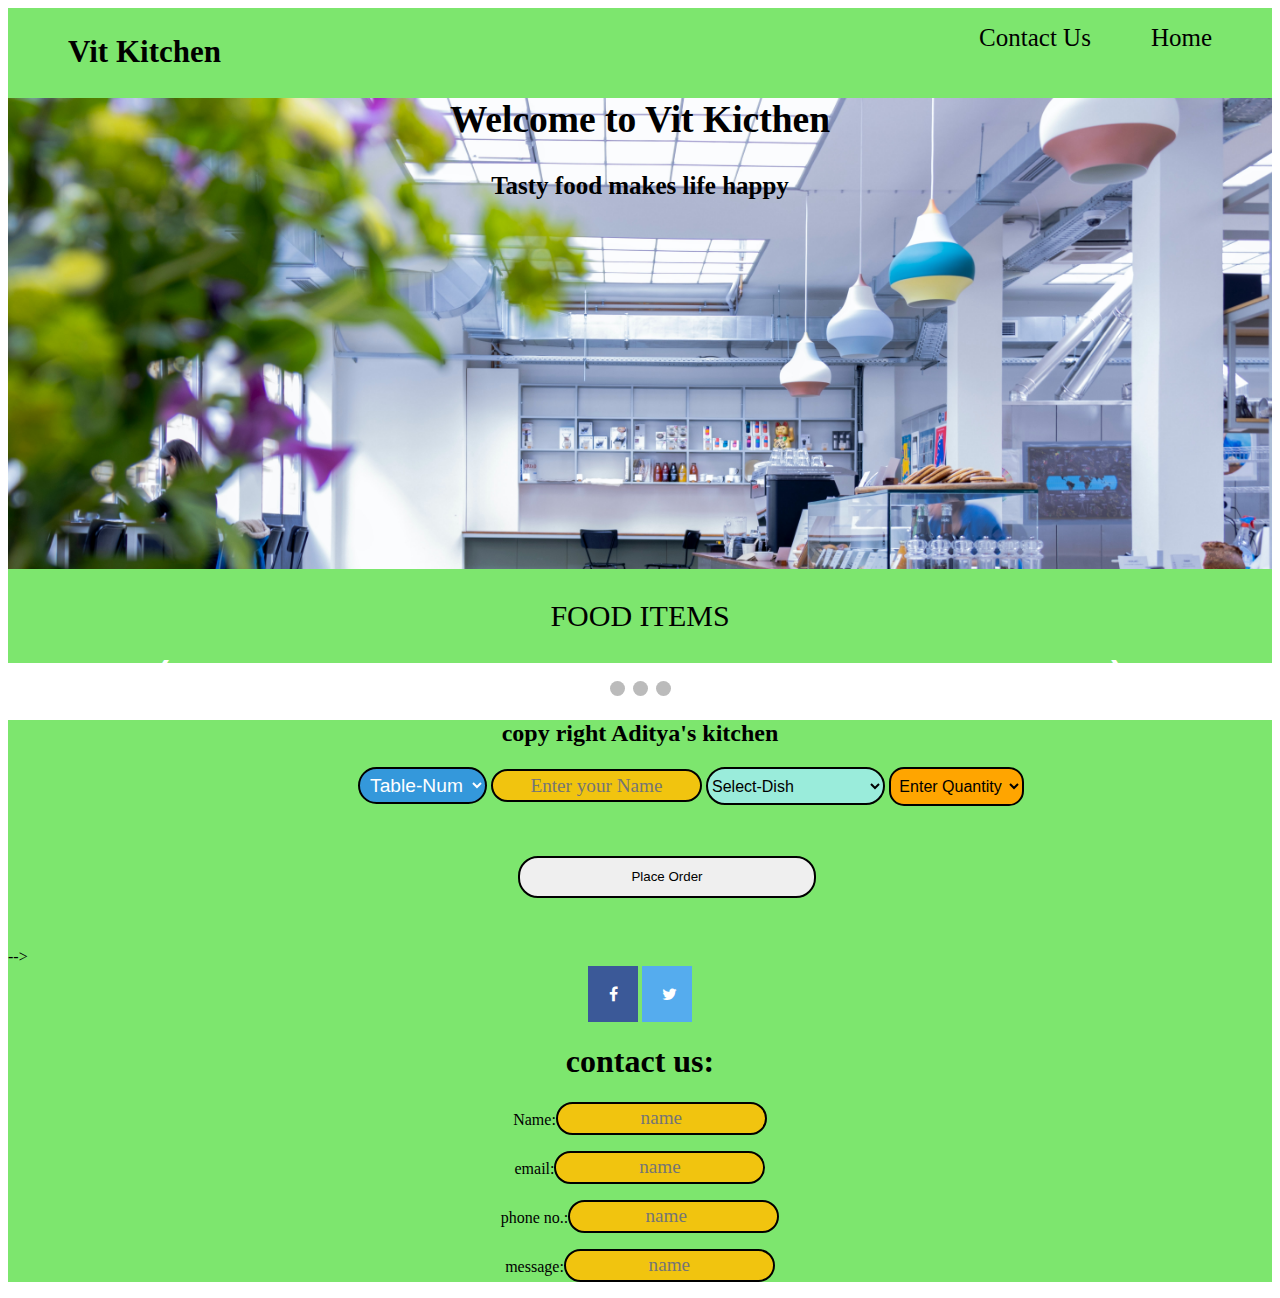
<file: index.html>
<!DOCTYPE html>
		<html>
		<head>
			<title>hotel website</title>
			<link rel="stylesheet" type="text/css" href="style.css">
		</head>
		<body>
		<div class="nav">	
			<div>
				<h2>Vit Kitchen</h2>
			</div>
			<div class="danger">
				<ul>
					<li>Home</li>
					<li>Contact Us</li>
					
				</ul>
			</div>
		</div>

				<div class="middle">
			     <center><h2>Welcome to Vit Kicthen</h2></center>
			     <p width="260px">
			     	
			     	<strong><center>Tasty food makes life happy</center></strong> 
			     </p>
			</div>
			<div class="name">
				<center>FOOD ITEMS </center>
			</div>
			 <!-- <div class="img"> 
				<div><img src="img/vegfood.jpg"  width="230px" height="200px">
				<h2>VEG FOOD</h2></div>
					
				<div><img src="img/nonveg.jpg"  width="230px" height="200px">
				<h2>NON VEG FOOD</h2> </div>

			    <div><img src="img/food2.jpg"  width="230px" height="200px">
			    <h2>PIZZA</h2></div>	
					
			</div> -->










<script  src="script.js"></script>
<!-- Slideshow container -->
<div class="slideshow-container">

  <!-- Full-width images with number and caption text -->
  <div class="mySlides fade">
    <div class="numbertext">1 / 3</div>
    <img src="img/vegfood.jpg" style="width:100%">
    <div class="text">Caption Text</div>
  </div>

  <div class="mySlides fade">
    <div class="numbertext">2 / 3</div>
    <img src="img/HALL.png" style="width:50% height:50%" >
    <div class="text">Caption Two</div>
  </div>

  <div class="mySlides fade">
    <div class="numbertext">3 / 3</div>
    <img src="img/nonveg.jpg" style="width:100%">
    <div class="text">Caption Three</div>
  </div>

  <!-- Next and previous buttons -->
  <a class="prev" onclick="plusSlides(-1)">&#10094;</a>
  <a class="next" onclick="plusSlides(1)">&#10095;</a>
</div>
<br>

<!-- The dots/circles -->
<div style="text-align:center">
  <span class="dot" onclick="currentSlide(1)"></span>
  <span class="dot" onclick="currentSlide(2)"></span>
  <span class="dot" onclick="currentSlide(3)"></span>
</div>










			
			<div class="footer" >
				<center><h2>copy right Aditya's kitchen	</h2></center>



<!-- Ordering Form -->
         <form action="/", class="container", method="POST">
            <div class="footer1">
                <div class="select-box">
                    
                                <select name="Tablenum" id="table"  >
                                    <option value="Table-Num">Table-Num</option>
                                    <option value="1">1</option>
                                    <option value="2">2</option>
                                    <option value="3">3</option>
                                </select>
                                
                                <input type="text", placeholder="Enter your Name", id="name", name="name">
        
        
                    <select name="order" id="order" placeholder="Select Your Dish">
                        <option value="Select-Dish">Select-Dish </option>
                        <option value="Veg Kolhapuri">Veg Kolhapuri -Rs 80/-</option>
                        <option value="Kaju Kari">Kaju Kari  -Rs 200/-</option>
                        <option value="Shev Puri ">Shev Puri  -Rs 80/-</option>
                        <option value="Panner Tikka">Panner Tikka  -Rs 120/-</option>
                    </select>


					<select id="quantity" name="quantity"  >
						<option value="Enter Quantity">Enter Quantity</option>
						<option value="1">1</option>
						<option value="2">2</option>
						<option value="3">3</option>
				
					</select>
        
                    
        
                </div>
        
                <button class="submit">Place Order</button>
        
            </div>
        
         </form> -->











			<center><!-- Add icon library -->
	<link rel="stylesheet" href="https://cdnjs.cloudflare.com/ajax/libs/font-awesome/4.7.0/css/font-awesome.min.css">

	<!-- Add font awesome icons -->
	<a href="#" class="fa fa-facebook"></a>
	<a href="#" class="fa fa-twitter"></a></center>
	<center><h1>contact us:</h1>
	
			<form>
				Name:<input type="name" name=""placeholder="name"><br><p>

				email:<input type="email" name="" placeholder="name"><br></p>
				<p>
				phone no.:<input type="number" name="" placeholder="name"><br></p>
				<p>
				message:<input type="text" name="" class="msg" placeholder="name"><br>
				</p>
			</form>
<p><p><p></p></p></p>

			</center>	
		</div>
			</body>
			</html>
</file>
<file: style.css>
.nav{
	height: 90px;
	width: 100%;
	background-color: #7de66e;
	float: left;

}
.nav h2{
	float: left;
	margin-left: 60px;
	font-size: 31px;

}
.nav ul li {
	float: right;
	display: inline-block; 
}
.nav ul li:hover{
	cursor: pointer;

}
ul li {
	display: inline-block;
	margin-right: 60px;
	font-size: 25px;
	}

.middle{
	clear: both;
	background-image: url(img/back.jpg) ;
	width: 100%;
	height: 471px;
	background-size: cover;
	font-size: 25px;
}

img{
	padding-left: 50px;
	margin: 20px;
	display :inline-block;
	padding-bottom: 30px;
	clear: both;
	
}
.img{
	display:flex ;
	flex-direction: row;
	
	/*text-align: center;*/
}
img:hover{

	/*padding:: 30px;*/
	/*margin: 10px;*/
	cursor: pointer;
}
.name1 h2{
	display: inline-block;
	padding-left: 50px;
	clear: both;

}
	
caption{
	margin-left:30px; 
}



.middle h1{
	background-color: white;
	color: black;
	padding: 10px
	font-size:30px;
	clear: both;

}
.name{
	padding: 30px;
	color: black;
	background-color: #7de66e;
	font-size: 30px


}
.footer{
	background-color: #7de66e;
	color: black;
	width: 100%;
	height: auto;
}

/* Style all font awesome icons */
.fa {
  padding: 20px;
  font-size: 30px;
  width: 50px;
  text-align: center;
  text-decoration: none;
}

/* Add a hover effect if you want */
.fa:hover {
  opacity: 0.7;
}

/* Set a specific color for each brand */

/* Facebook */
.fa-facebook {
  background: #3B5998;
  color: white;
}

/* Twitter */
.fa-twitter {
  background: #55ACEE;
  color: white;
}
























input{
	width: 211px;
    height: 33px;
    border-radius: 20px;
    outline: none;
    justify-content: center;
    text-align: center;
    color: black;
    font-size: 1.2rem;
    background-color: #f1c40f;
    font-family: cursive;
	border: 2px solid black;


}

#table{
	height: 37px;
     width: 129px;;
    border-radius: 20px;
    text-align: center;
    outline: none;
    font-size: 1.2rem;
    align-items: center;
	border: 2px solid black;
	background-color: #3498db;
	color: white;

}

#order{
	height: 38px;
    width: 179px;
	color: black;
    border-radius: 20px;
    outline: none;
    border: 2px solid black;
    font-size: 1rem;
	background-color: #9AECDB;
}
#quantity{

	height: 39px;
    width: 135px;
    border-radius: 15px;
    align-items: center;
    justify-content: center;
    text-align: center;
    background-color: orange;
    border: 2px solid black;
    font-size: 1rem;
    outline: none;
}

.submit{
	display: block; 
    width: 298px;
    height: 42px;
    border-radius: 20px;
    outline: none;
    border: 2px solid black;
    margin: 0px 53px;
    padding: 11px;
    margin: 50px 160px;
}
.submit:hover{
	background-color: wheat;
}
form{
	/* background-color: #e67e22; */
	align-items: center;
	width: 100%;
}
.footer1{
	align-items: center;
	margin-left: 350px;
}











































* {box-sizing:border-box}

/* Slideshow container */
.slideshow-container {
  max-width: 1000px;
  position: relative;
  margin: auto;
}

/* Hide the images by default */
.mySlides {
  display: none;
}

/* Next & previous buttons */
.prev, .next {
  cursor: pointer;
  position: absolute;
  top: 50%;
  width: auto;
  margin-top: -22px;
  padding: 16px;
  color: white;
  font-weight: bold;
  font-size: 18px;
  transition: 0.6s ease;
  border-radius: 0 3px 3px 0;
  user-select: none;
}

/* Position the "next button" to the right */
.next {
  right: 0;
  border-radius: 3px 0 0 3px;
}

/* On hover, add a black background color with a little bit see-through */
.prev:hover, .next:hover {
  background-color: rgba(0,0,0,0.8);
}

/* Caption text */
.text {
  color: #f2f2f2;
  font-size: 15px;
  padding: 8px 12px;
  position: absolute;
  bottom: 8px;
  width: 100%;
  text-align: center;
}

/* Number text (1/3 etc) */
.numbertext {
  color: #f2f2f2;
  font-size: 12px;
  padding: 8px 12px;
  position: absolute;
  top: 0;
}

/* The dots/bullets/indicators */
.dot {
  cursor: pointer;
  height: 15px;
  width: 15px;
  margin: 0 2px;
  background-color: #bbb;
  border-radius: 50%;
  display: inline-block;
  transition: background-color 0.6s ease;
}

.active, .dot:hover {
  background-color: #717171;
}

/* Fading animation */
.fade {
  -webkit-animation-name: fade;
  -webkit-animation-duration: 1.5s;
  animation-name: fade;
  animation-duration: 1.5s;
}

@-webkit-keyframes fade {
  from {opacity: .4}
  to {opacity: 1}
}

@keyframes fade {
  from {opacity: .4}
  to {opacity: 1}
}
</file>
